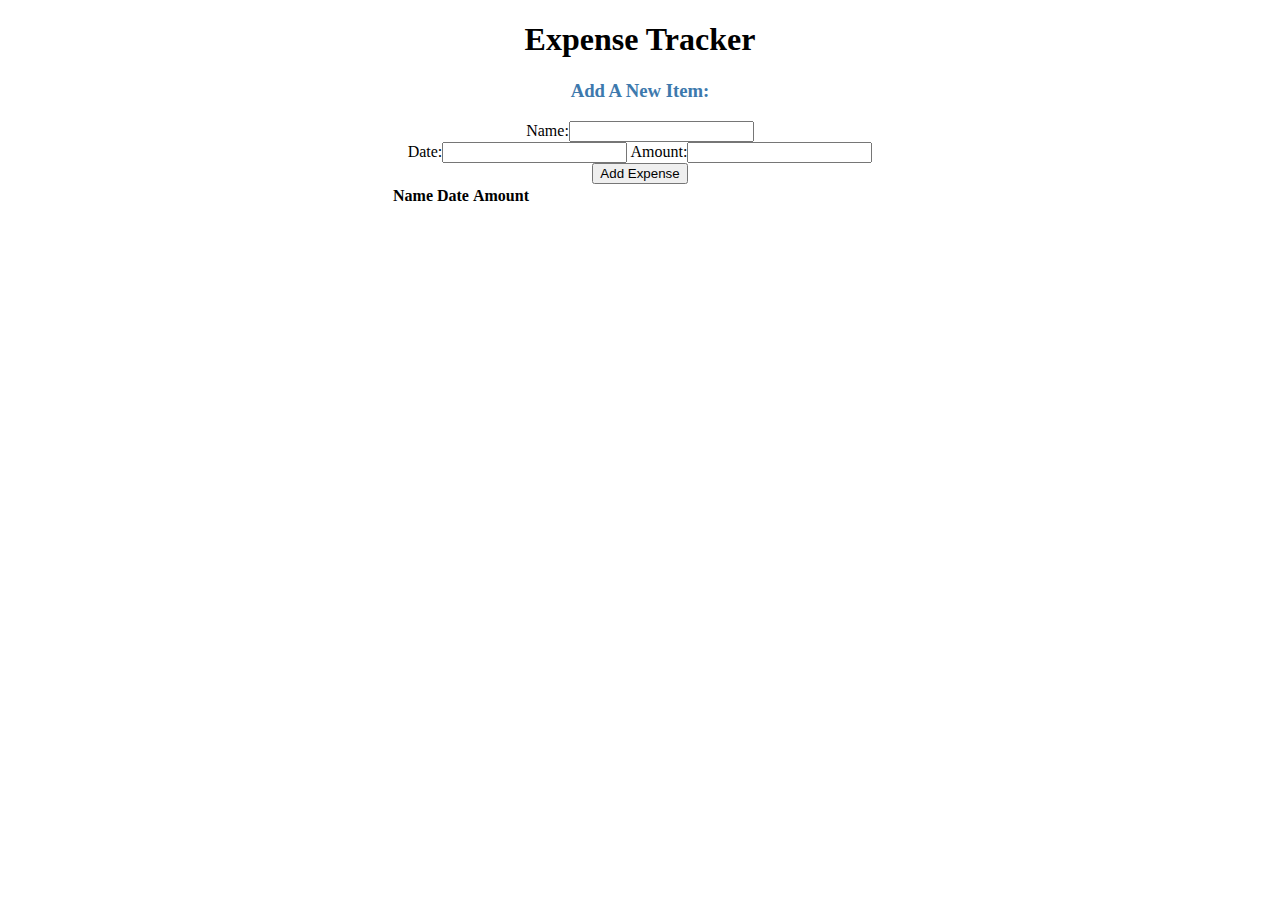
<file: Expense Tracker/index.html>
<!DOCTYPE html>
<html lang="en">
  <head>
    <meta charset="UTF-8" />
    <meta http-equiv="X-UA-Compatible" content="IE=edge" />
    <meta name="viewport" content="width=device-width, initial-scale=1.0" />
    <title>expense tracker</title>
    <link rel="stylesheet" href="style.css" />
    <script src="script.js"></script>
  </head>
  <body>
    <div class="content">
      <h1>Expense Tracker</h1>
      <h3>Add A New Item:</h3>
      <label for="name">Name:</label><input id="name" type="text" /><br />
      <label for="date">Date:</label><input id="date" type="text" />
      <label for="amount">Amount:</label><input id="amount" type="text" />
      <button onclick="expenseTable()">Add Expense</button>

      <table id="expenses">
        <tr>
          <th>Name</th>
          <th>Date</th>
          <th>Amount</th>
          <th></th>
        </tr>
      </table>
    </div>
  </body>
</html>
</file>
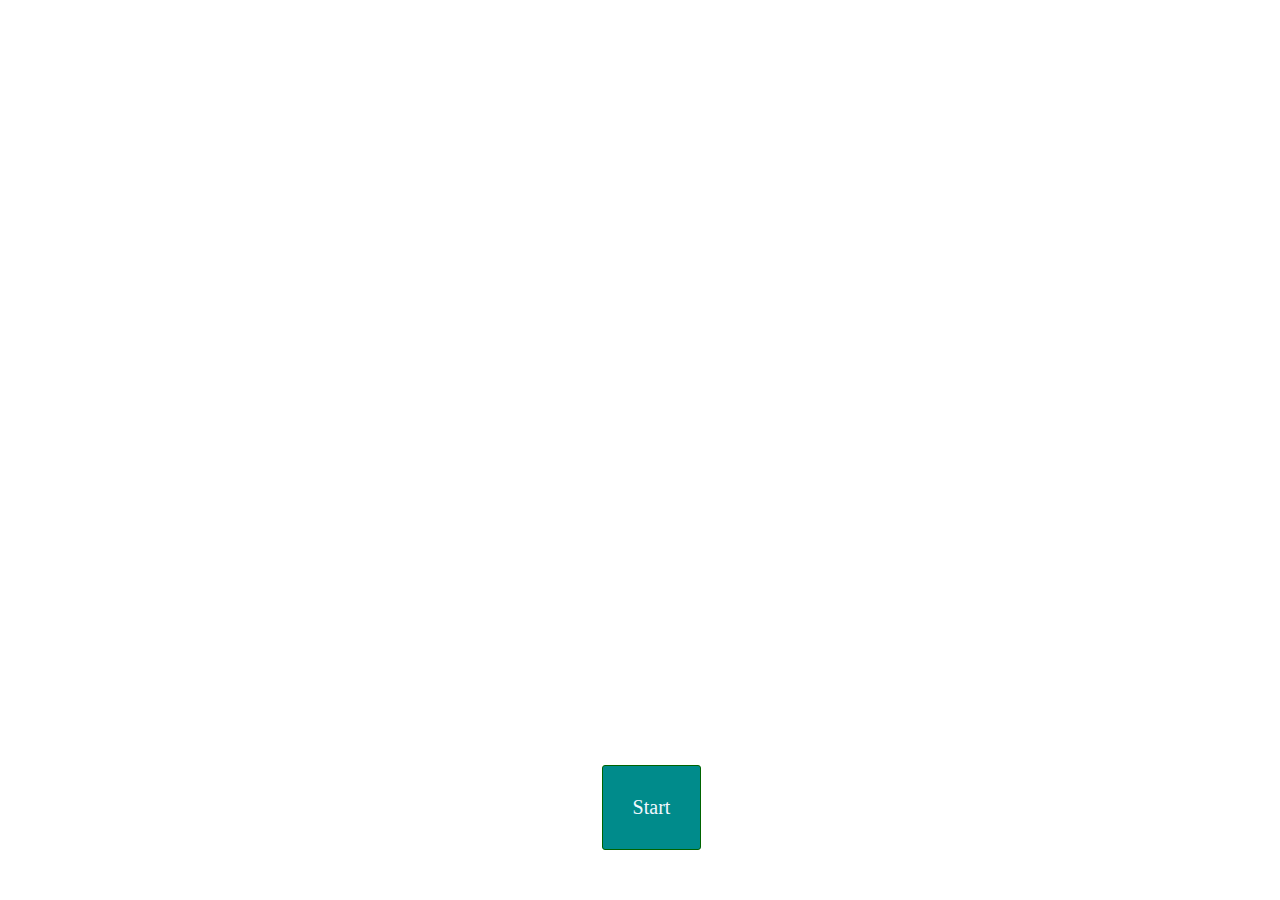
<file: Memory Game/index.html>
<!DOCTYPE html>
<html lang="en">
  <head>
    <meta charset="UTF-8" />
    <meta http-equiv="X-UA-Compatible" content="IE=edge" />
    <meta name="viewport" content="width=device-width, initial-scale=1.0" />
    <title>Document</title>
    <script src="script.js"></script>
    <link rel="stylesheet" href="style.css" />
  </head>
  <body>
    <div id="splashScreen">
      <div id="startBtn" onclick="chooseLevel()">Start</div>
    </div>
    <div id="chooseLevel" class="dialog hide">
      <h1>Choose Level!</h1>
      <div id="levels" class="itemsContainer"></div>
    </div>
    <div id="chooseCardsCount" class="dialog hide">
      <h1>Choose Cards Count</h1>
      <div id="cardsCount" class="itemsContainer"></div>
    </div>
    <div id="gameBoard" class="itemsContainer hide"></div>
  </body>
</html>
</file>
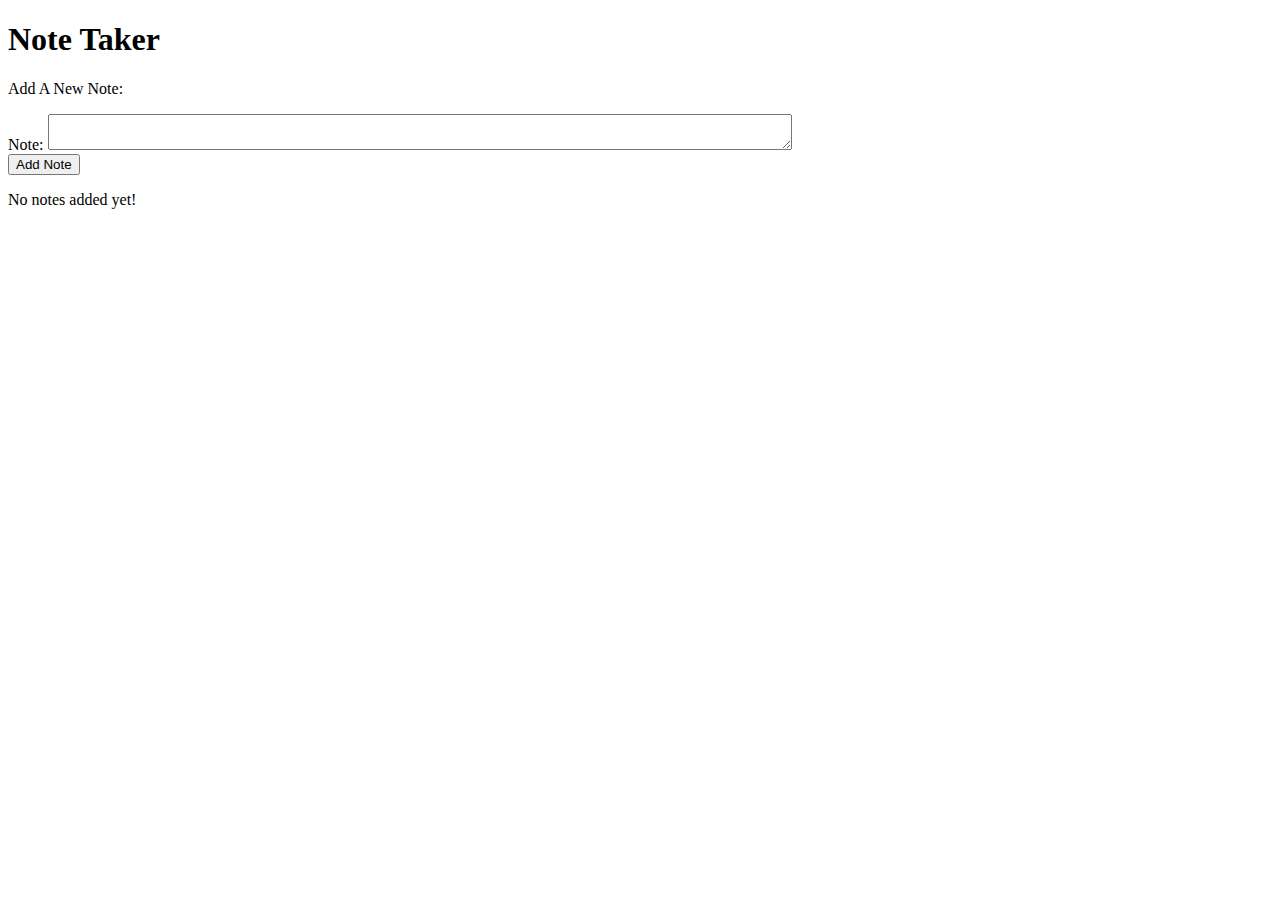
<file: Note Taker/index.html>
<!DOCTYPE html>
<html lang="en">
  <head>
    <meta charset="UTF-8" />
    <meta http-equiv="X-UA-Compatible" content="IE=edge" />
    <meta name="viewport" content="width=device-width, initial-scale=1.0" />
    <title>Document</title>
    <link rel="stylesheet" href="style.css" />
  </head>
  <body>
    <h1>Note Taker</h1>
    <p>Add A New Note:</p>
    <label for="NoteSpace">Note:</label>
    <textarea name="" id="NoteSpace" cols="90" rows="2"></textarea><br />
    <button>Add Note</button>
    <p>No notes added yet!</p>
  </body>
</html>
</file>
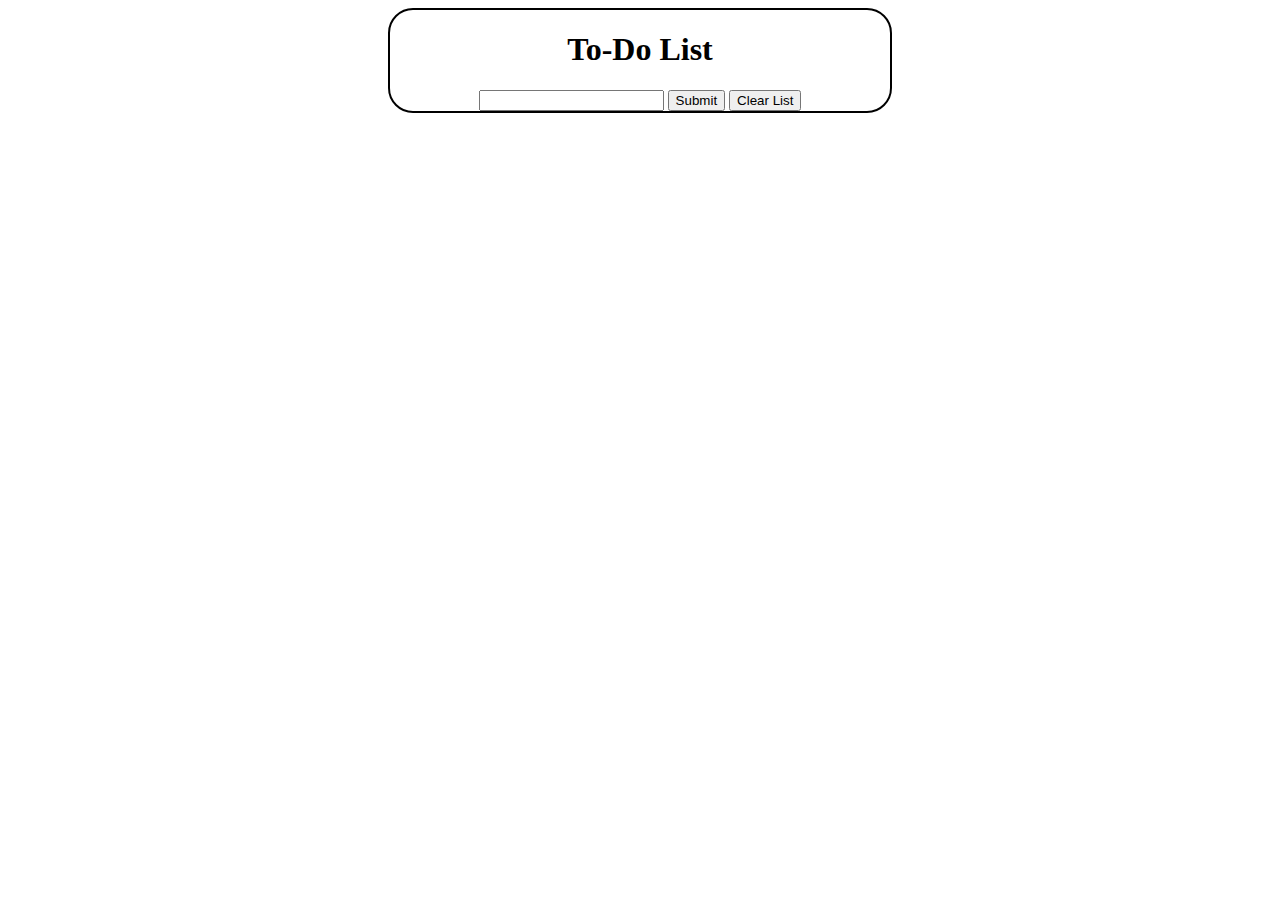
<file: ToDo-List/index.html>
<!DOCTYPE html>
<html lang="en">
  <head>
    <meta charset="UTF-8" />
    <meta http-equiv="X-UA-Compatible" content="IE=edge" />
    <meta name="viewport" content="width=device-width, initial-scale=1.0" />
    <title>To-Do List</title>
    <link rel="stylesheet" href="style.css" />
    <script src="script.js"></script>
  </head>
  <body>
    <div class="content" id="content">
      <h1>To-Do List</h1>
      <input id="item" type="text" value="" />
      <button onclick="listOfItems()">Submit</button>
      <button onclick="clearList()">Clear List</button>
    </div>

    <ol id="myList"></ol>
  </body>
</html>
</file>
<file: Expense Tracker/style.css>
.content {
    max-width: 500px;
    margin: auto;
    text-align: center;
    font-family: Cambria, Cochin, Georgia, Times, 'Times New Roman', serif;
    
    
}
h3{
    color: rgb(61, 121, 173);
}
</file>
<file: Memory Game/style.css>
html, body {
    width: 100%;
    height: 100%;
    padding: 0px;
    margin: 0px;
}
#splashScreen {
    background-image: url('https://d1e4pidl3fu268.cloudfront.net/7a68284f-870d-49fb-937e-4c6d86a4779f/MemorygameFruitsandvegetables1kopie.crop_691x518_9,0.preview.png');
    width: 100%;
    height: 100%;
    background-position: center center;
    background-repeat: no-repeat;
}
.hide { display: none !important;}
#startBtn {
    background-color: darkcyan;
    color: aliceblue;
    padding: 30px;
    font-size: 20px;
    border: solid 1px darkgreen;
    border-radius: 3px;
    position: absolute;
    bottom: 50px;
    left: 47%;
}
#startBtn:hover {
    -webkit-box-shadow: 0px 10px 13px -7px #000000, 5px 5px 15px 5px rgba(0,0,0,0); 
    box-shadow: 0px 10px 13px -7px #000000, 5px 5px 15px 5px rgba(0,0,0,0);
    cursor: pointer
}
.dialog {
    width: 600px;
    height: 200px;
    background-color: azure;
    border: solid 1px black;
    border-radius: 5px;
    margin: auto;
    margin-top: 300px; 
    text-align: center; 
}
.itemsContainer {
    display: flex;
    flex-wrap: wrap;
    flex-direction: row; 
    justify-content: space-around;
    align-items: center;
}
.dialogItem {
    width: 100px;
    height: 45px;
    background-color:rgb(48, 61, 236);
    border: solid 1px black;
    border-radius: 5px;
    font-size: 28px;
    color: aliceblue;
    padding: 15px;
    text-align: center;
}

.itemsContainer > .dialogItem:hover {
    -webkit-box-shadow: 0px 10px 13px -7px #000000, 5px 5px 15px 5px rgba(0,0,0,0); 
    box-shadow: 0px 10px 13px -7px #000000, 5px 5px 15px 5px rgba(0,0,0,0);
    cursor: pointer
}

#gameBoard {
    width: 100%;
    height:max-content;
    margin: auto;
    transform: translateY(37%);
}
.card {
    width: 40px;
    height: 60px;
    background-color:rgb(48, 61, 236);
    border: solid 1px black;
    border-radius: 5px;
    margin: 0px 7px 7px 0px;
    cursor: pointer;
    transition: all 0.3s;
}
.card:hover {
    -webkit-box-shadow: 0px 10px 13px -7px #000000, 5px 5px 15px 5px rgba(0,0,0,0); 
    box-shadow: 0px 10px 13px -7px #000000, 5px 5px 15px 5px rgba(0,0,0,0);
    background-color:rgb(9, 14, 88);
    cursor: pointer
}
</file>
<file: Note Taker/style.css>
input[type="text"] {
    width: 500px;
    height: 35px;
}
</file>
<file: ToDo-List/style.css>
.content {
    border:2px solid black;
    border-radius: 25px;
    max-width: 500px;
    margin: auto;
    text-align: center;  
}
li > * {
  margin-right: 5px;
}
</file>
